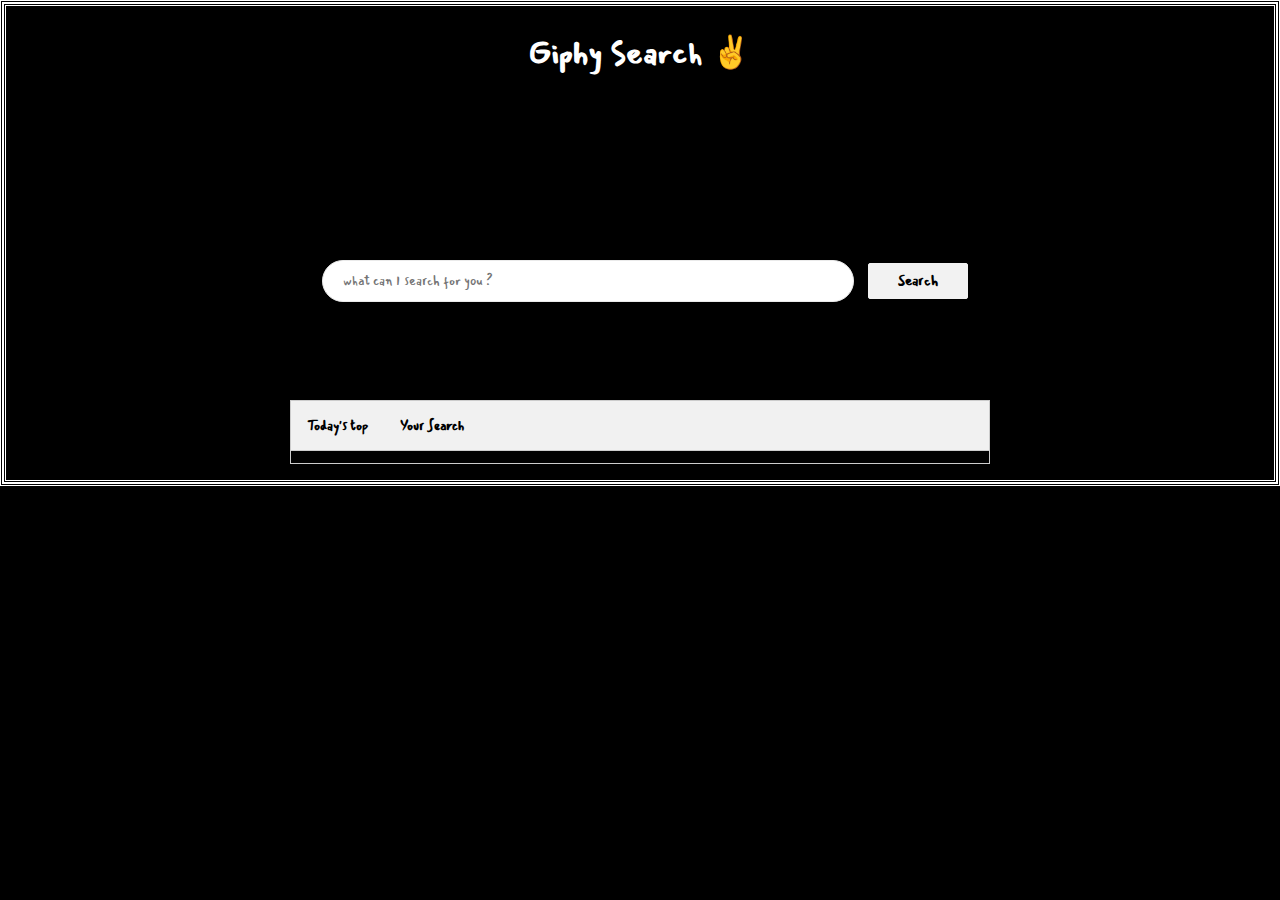
<file: index.html>
<!DOCTYPE html>
<html>
<head>
    <meta charset="utf-8" />
    <meta http-equiv="X-UA-Compatible" content="IE=edge">
    <title>GiphySearch</title>
     <link href='https://fonts.googleapis.com/css?family=Mansalva' rel='stylesheet'>
    <meta name="viewport" content="width=device-width, initial-scale=1">
    <script src="https://ajax.googleapis.com/ajax/libs/jquery/3.3.1/jquery.min.js"></script>
    <link rel="stylesheet" type="text/css" media="screen" href="style.css" />
    <h1 align="center" style="color: white;"><b>Giphy Search &#9996;</b></h1>
</head>
<body>
	<div id="wrapper">
    <div id="header">
        <div id="search-bar">
            <input id="search-text" type="text" placeholder="what can I search for you ?" />
            <button id="search-btn" type="submit"><b>Search</b></button>
           
        </div>
    </div>
    
    <div class="tab">
        <button class="tablinks" onclick="openTab(event, 'Trending')"><b>Today's top</b></button>
    
        <button class="tablinks" onclick="openTab(event, 'Search')" id="defaultOpen"><b>Your Search</b></button>
    </div>
   
    <div id="Trending" class="tabcontent">
        <div id="trending-gifs">
        </div>
    </div>
      
    <div id="Popular" class="tabcontent">
        <h3>Popular</h3>
        <p>Popular gifs on giphy</p>
    </div>
      
    <div id="Top30" class="tabcontent">
        <h3>Top30</h3>
        <p>Top 30 on giphy</p>
    </div>

    <div id="Search" class="tabcontent">
        
        <div id="inner">
        </div>
    </div>
    
    <script src="script.js"></script>
    </div>
</body>
</html>
</file>
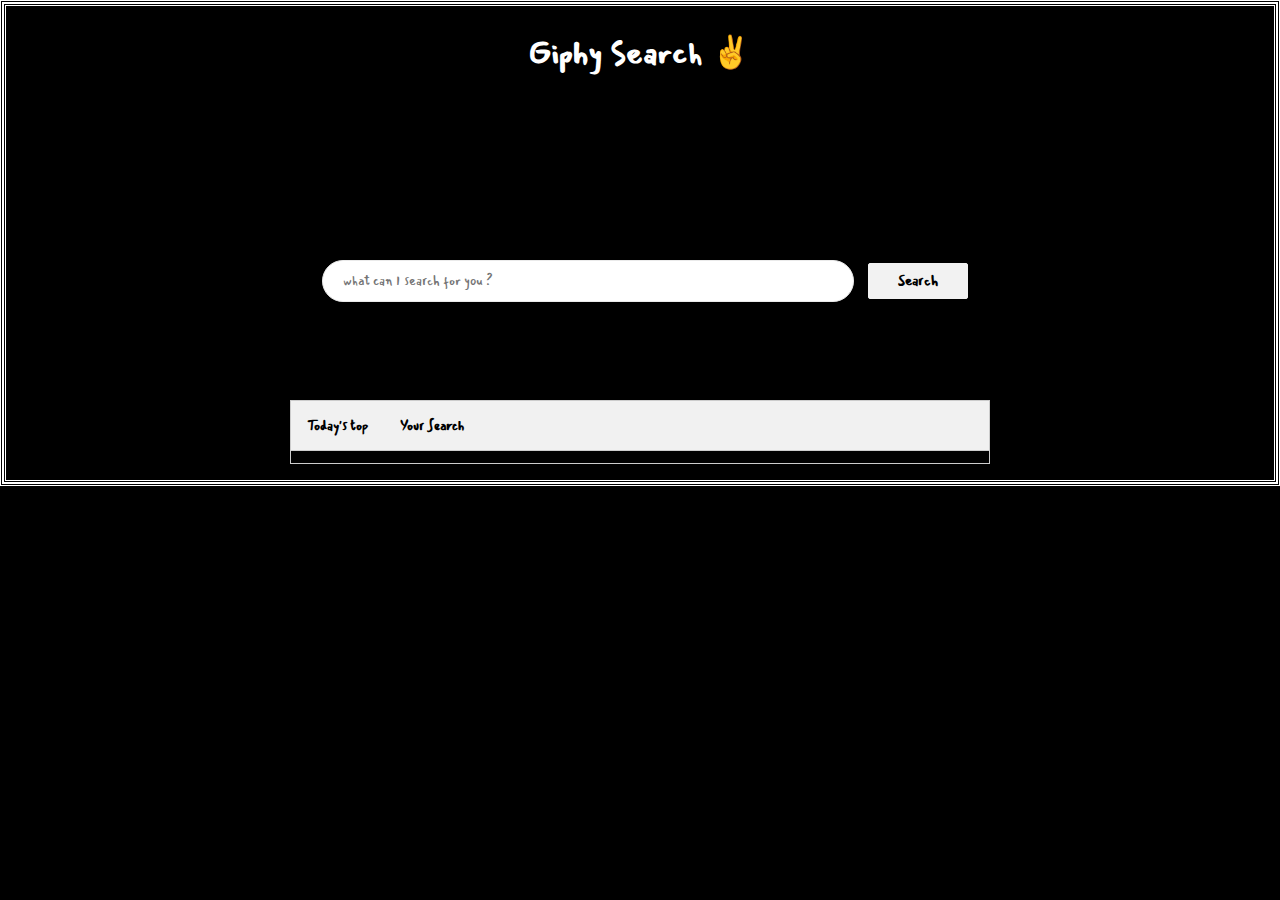
<file: giphysearch.html>
<!DOCTYPE html>
<html>
<head>
    <meta charset="utf-8" />
    <meta http-equiv="X-UA-Compatible" content="IE=edge">
    <title>GiphySearch</title>
     <link href='https://fonts.googleapis.com/css?family=Mansalva' rel='stylesheet'>
    <meta name="viewport" content="width=device-width, initial-scale=1">
    <script src="https://ajax.googleapis.com/ajax/libs/jquery/3.3.1/jquery.min.js"></script>
    <link rel="stylesheet" type="text/css" media="screen" href="giphysearch.css" />
    <h1 align="center" style="color: white;"><b>Giphy Search &#9996;</b></h1>
</head>
<body>
	<div id="wrapper">
    <div id="header">
        <div id="search-bar">
            <input id="search-text" type="text" placeholder="what can I search for you ?" />
            <button id="search-btn" type="submit"><b>Search</b></button>
           
        </div>
    </div>
    
    <div class="tab">
        <button class="tablinks" onclick="openTab(event, 'Trending')"><b>Today's top</b></button>
    
        <button class="tablinks" onclick="openTab(event, 'Search')" id="defaultOpen"><b>Your Search</b></button>
    </div>
   
    <div id="Trending" class="tabcontent">
        <div id="trending-gifs">
        </div>
    </div>
      
    <div id="Popular" class="tabcontent">
        <h3>Popular</h3>
        <p>Popular gifs on giphy</p>
    </div>
      
    <div id="Top30" class="tabcontent">
        <h3>Top30</h3>
        <p>Top 30 on giphy</p>
    </div>

    <div id="Search" class="tabcontent">
        
        <div id="inner">
        </div>
    </div>
    
    <script src="giphysearch.js"></script>
    </div>
</body>
</html>
</file>
<file: style.css>
html, body{
    margin:0;
    padding:0;
    min-width: 1140px; 
    background-color: black;
    border: double;
    border-color: white;
    font-family: 'Mansalva'; 
}
#wrapper { width: 95%; max-width: 
  700px; margin: 1em auto; }
@media (max-width: 768px) 
{
 #wrapper
 { max-width: none; } }
.gif {
    height: 350px;
    width: 350px;
}

#header {
    width:100%;
    margin:0px auto;
    height: 300px;
    text-align: center;
    }

#header:hover {
    background-position: right left;
}

#search-bar {
    padding-top: 150px;
    
}

#search-text {
    border: none;
    padding: 10px;
    margin: 10px;
    height: 20px;
    width: 500px;
    border:1px solid #eaeaea;
    outline:none;
    border-radius: 30px;
    padding-left: 20px;
    font-family: 'Mansalva'; 
}

#search-text:hover{
     border-color: #fafafa #b9b9b9 #b9b9b9 #b9b9b9; 
}

#search-btn {
    border-radius: 2px;
    background: #f2f2f2;
    border: 1px solid #f2f2f2;
    color:black;
    cursor: default;
    font-size: 14px;
    font-weight: bold;
    width: 100px;
    padding: 0 16px;
    height:36px;
    font-family: 'Mansalva'; 
}

#search-btn:hover {
  background-color: purple;   
}

.tab {
    overflow: hidden;
    border: 1px solid #ccc;
    background-color: #f1f1f1;
   
}
.tab button {
    background-color: inherit;
    float: left;
    border: none;
    outline: none;
    cursor: pointer;
    padding: 14px 16px;
    transition: 0.3s;
    font-family: 'Mansalva'; 
}

.tab button:hover {
    background-color: purple;
}


.tab button.active {
    background-color: #ccc;
}


.tabcontent {
    display: none;
    padding: 6px 12px;
    border: 1px solid #ccc;
    border-top: none;
}

.tabcontent {
    animation: fadeEffect 1s; 
}


@keyframes fadeEffect {
    from {opacity: 0;}
    to {opacity: 1;}
}
</file>
<file: giphysearch.css>
html, body{
    margin:0;
    padding:0;
    min-width: 1140px; 
    background-color: black;
    border: double;
    border-color: white;
    font-family: 'Mansalva'; 
}
#wrapper { width: 95%; max-width: 
  700px; margin: 1em auto; }
@media (max-width: 768px) 
{
 #wrapper
 { max-width: none; } }
.gif {
    height: 350px;
    width: 350px;
}

#header {
    width:100%;
    margin:0px auto;
    height: 300px;
    text-align: center;
    }

#header:hover {
    background-position: right left;
}

#search-bar {
    padding-top: 150px;
    
}

#search-text {
    border: none;
    padding: 10px;
    margin: 10px;
    height: 20px;
    width: 500px;
    border:1px solid #eaeaea;
    outline:none;
    border-radius: 30px;
    padding-left: 20px;
    font-family: 'Mansalva'; 
}

#search-text:hover{
     border-color: #fafafa #b9b9b9 #b9b9b9 #b9b9b9; 
}

#search-btn {
    border-radius: 2px;
    background: #f2f2f2;
    border: 1px solid #f2f2f2;
    color:black;
    cursor: default;
    font-size: 14px;
    font-weight: bold;
    width: 100px;
    padding: 0 16px;
    height:36px;
    font-family: 'Mansalva'; 
}

#search-btn:hover {
  background-color: purple;   
}

.tab {
    overflow: hidden;
    border: 1px solid #ccc;
    background-color: #f1f1f1;
   
}
.tab button {
    background-color: inherit;
    float: left;
    border: none;
    outline: none;
    cursor: pointer;
    padding: 14px 16px;
    transition: 0.3s;
    font-family: 'Mansalva'; 
}

.tab button:hover {
    background-color: purple;
}


.tab button.active {
    background-color: #ccc;
}


.tabcontent {
    display: none;
    padding: 6px 12px;
    border: 1px solid #ccc;
    border-top: none;
}

.tabcontent {
    animation: fadeEffect 1s; 
}


@keyframes fadeEffect {
    from {opacity: 0;}
    to {opacity: 1;}
}
</file>
